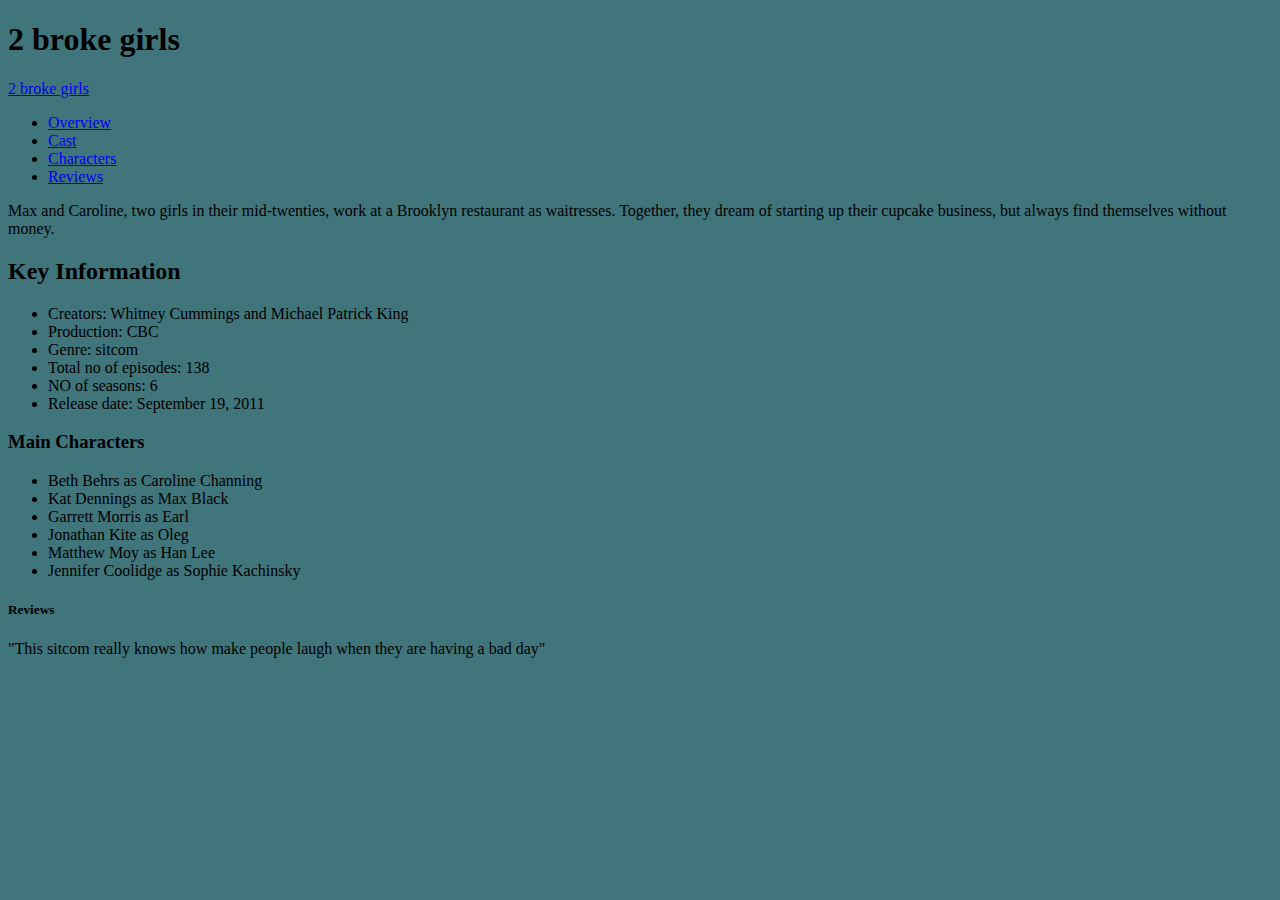
<file: Chapter-2-Links and navigation/Exercises/index.html>
<!DOCTYPE html>
<html lang="en">
<head>
    <meta charset="UTF-8">
    <meta name="viewport" content="width=device-width, initial-scale=1.0">
    <title>2 Broke girls</title>
    <h1>2 broke girls</h1>
</head>
<a class="button" href="https://www.imdb.com/title/tt1845307/" target="_blank">2 broke girls</a></p>
<body>
    <body style="background-color:rgb(65, 117, 124)";></body>
    <header>
        <nav> <!--to navigate the page-->
            <ul>
                <li><a href="#overview of the series">Overview</a></li>
                <li><a href="#cast of the series">Cast</a></li>
                <li><a href="#characters of the series">Characters</a></li>
                <li><a href="#reviews of 2 broke girls">Reviews</a></li>
            </ul>
        </nav>
    </header>

    <section id="#overview of the series" class="section">
        <p>Max and Caroline, two girls in their mid-twenties, work at a Brooklyn restaurant as waitresses. Together, they dream of starting up their cupcake business, but always find themselves without money.</p>
    </section>
    <section id="#cast of the series" class="section">
        <h2>Key Information</h2>
        <p>
            <ul>
            <li>Creators: Whitney Cummings and  Michael Patrick King</li>
            <li>Production: CBC</li>
            <li>Genre: sitcom</li>
            <li>Total no of episodes: 138</li>
            <li>NO of seasons: 6</li>
            <li>Release date: September 19, 2011</li>
        </ul>
        </p>
    </section>
    <section id="#characters of the series" class="section">
        <h3>Main Characters</h3>
        <ul>
            <li>Beth Behrs as Caroline Channing</li>
            <li>Kat Dennings as Max Black</li>
            <li>Garrett Morris as Earl</li>
            <li>Jonathan Kite as Oleg</li>
            <li>Matthew Moy as Han Lee</li>
            <li>Jennifer Coolidge as Sophie Kachinsky</li>
        </ul>
    </section>
    <section id="#reviews of 2 broke girls" class="section">
        <h5>Reviews</h5>
        <p></p>
            "This sitcom really knows how make people laugh when they are having a bad day"
        </p>
    </section>
    
</body>
</html>
</file>
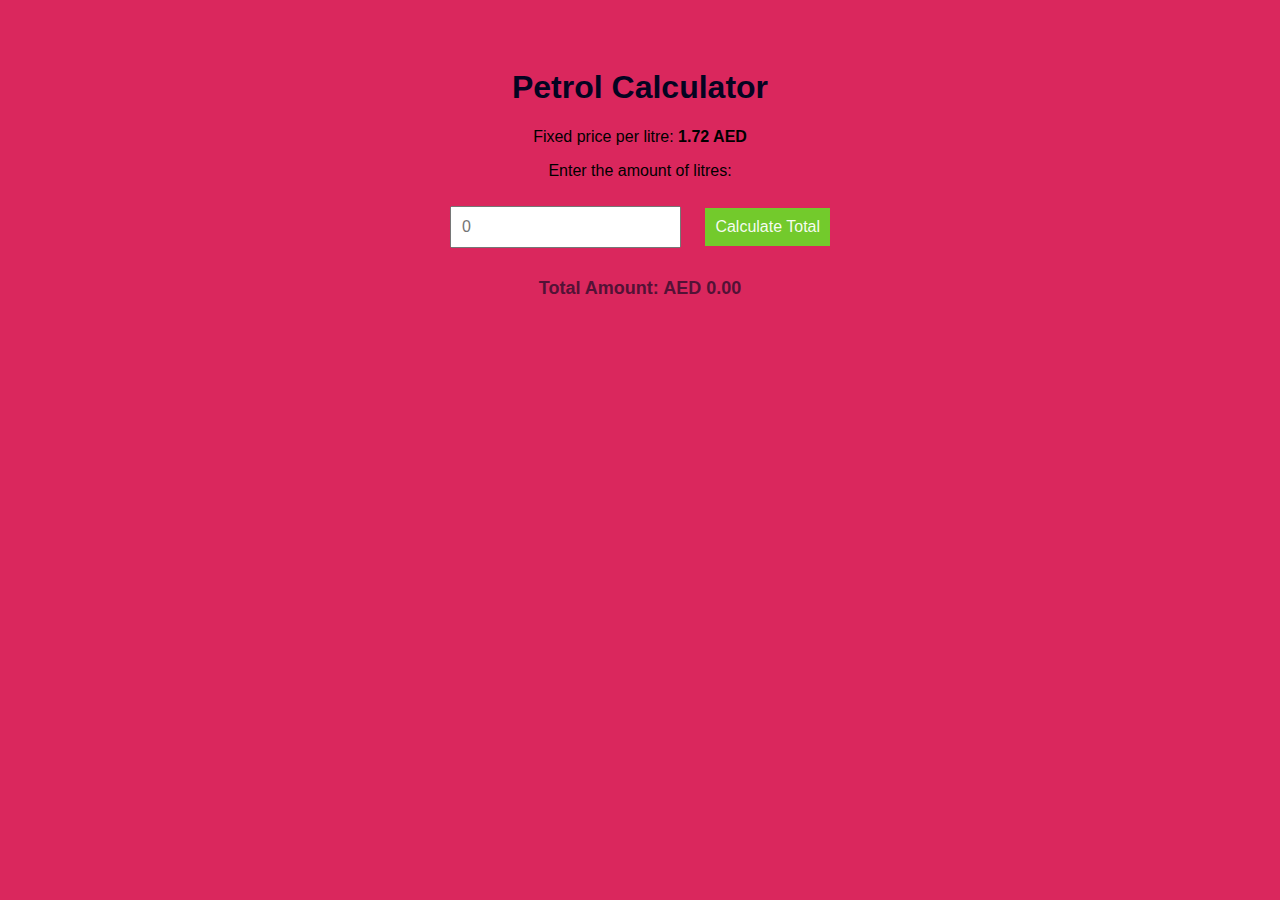
<file: Chapter-6-Javascript/Exercises/index.html>
<!DOCTYPE html>
<html lang="en">
<head>
  <meta charset="UTF-8">
  <title>Petrol Calculator</title>
  <link rel="stylesheet" href="style.css">
</head>
<body>

  <h1>Petrol Calculator</h1>

  <!-- Fixed petrol price -->
  <p>Fixed price per litre: <strong>1.72 AED</strong></p>

  <p>Enter the amount of litres:</p>
  <input id="liters" type="number" placeholder="0">


  <button onclick="calculate()">Calculate Total</button>
  <p id="totalAmount">Total Amount: AED 0.00</p>
  <script src="index.js"></script>
</body>
</html>
</file>
<file: Chapter-6-Javascript/Exercises/style.css>
/*Styling heading tag*/
h1{
    color: rgb(4, 4, 33);
  }
/*Styling Body tag*/
  body {
    font-family: Arial, sans-serif;
    background-color: #da275d;
    text-align: center;
    padding-top: 40px;
  }

/*Styling input button*/
  input, button {
    margin: 10px;
    padding: 10px;
    font-size: 16px;
  }

  input:focus {
    border: 2px solid rgb(248, 193, 13);
  }

  button {
    background-color: rgb(115, 202, 44);
    color: rgba(255, 255, 255, 0.938);
    border: none;
  }

  button:hover {
    background-color: rgb(16, 41, 5);
  }
/*Styling output result*/
  #totalAmount {
    font-weight: bold;
    font-size: large;
    margin-top: 20px;
    color: rgb(83, 18, 54);
  }
</file>
